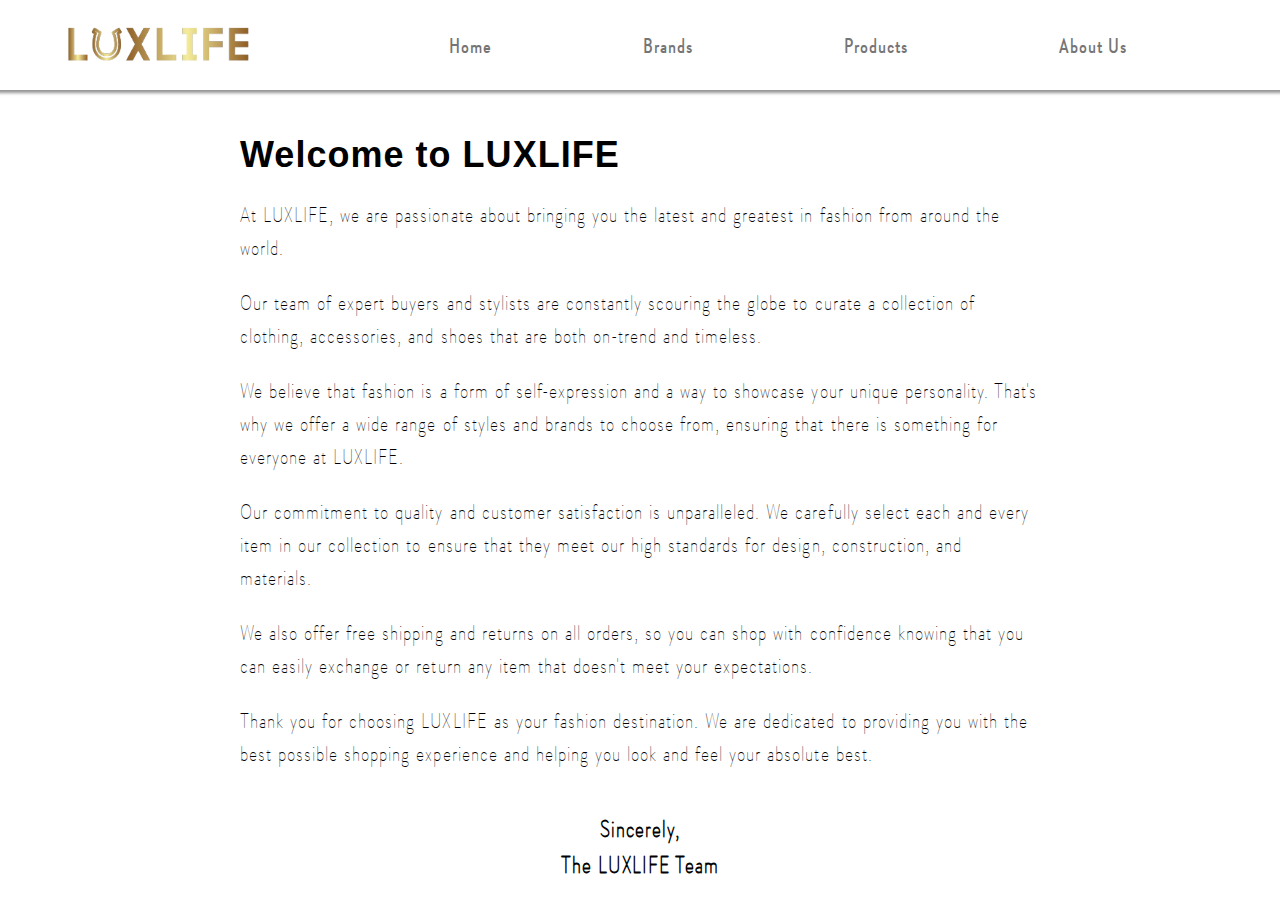
<file: about.html>
<!DOCTYPE html>
<html lang="en">

<head>
    <meta charset="UTF-8">
    <meta name="viewport" content="width=device-width, initial-scale=1.0">
    <link rel="stylesheet" href="https://cdnjs.cloudflare.com/ajax/libs/font-awesome/4.7.0/css/font-awesome.min.css">
    <link rel="stylesheet" href="styles.css">
    <title>About Us</title>
    <style>
        body {
            font-family: Arial, sans-serif;
            margin: 0;
            padding: 0;
        }

        .container {
            max-width: 800px;
            margin: 0 auto;
            padding: 20px;
        }

        h1 {
            font-size: 36px;
            margin-bottom: 20px;
        }

        p {

            font-family: Brandon-thin;
            font-size: 22px;
            line-height: 1.5;
            margin-bottom: 20px;
        }

        .signature {
            font-size: 24px;
            font-weight: bold;
            text-align: center;
            margin-top: 40px;
        }



        /***/
        .profile-card {
            display: flex;
            align-items: center;
            background-color: rgba(100, 95, 47, 0.09);
            padding: 20px;
        }

        .profile-picture {
            flex: 1;
            text-align: center;
        }

        .profile-picture img {
            width: 150px;
            height: 150px;
            border-radius: 50%;
            object-fit: cover;
        }

        .profile-info {
            flex: 2;
            margin-left: 20px;
        }

        .profile-info h2 {
            color: #817952;
            font-size: 24px;
            margin-bottom: 10px;
        }
        .profile-info h3 {
            font-family: Brandon-medium;
            color: #504823;
            margin-bottom: 5px;
        }
        .profile-info p {
            font-size: 18px;
            line-height: 1.5;
            margin-bottom: 20px;
        }

        @media only screen and (min-width : 746px) {
            .profile-card {
                padding: 20px 20%;
            }
        }
    </style>
</head>

<body>
    <header>
        <div class="logo">
            <img src="assets/logo-main.png">
        </div>
        <div class="navbar" style="display: flex; justify-content: space-between;">
            <a href="index.html">Home</a>
            <a href="brands.html">Brands</a>
            <a href="products.html">Products</a>
            <a href="about.html">About Us</a>

        </div>
    </header>
    <main>
        <div class="container">
            <h1>Welcome to LUXLIFE</h1>
            <p>At LUXLIFE, we are passionate about bringing you the latest and greatest in fashion from around the
                world.</p>
            <p>Our team of expert buyers and stylists are constantly scouring the globe to curate a collection of
                clothing, accessories, and shoes that are both on-trend and timeless.</p>
            <p>We believe that fashion is a form of self-expression and a way to showcase your unique personality.
                That's why we offer a wide range of styles and brands to choose from, ensuring that there is something
                for everyone at LUXLIFE.</p>
            <p>Our commitment to quality and customer satisfaction is unparalleled. We carefully select each and every
                item in our collection to ensure that they meet our high standards for design, construction, and
                materials.</p>
            <p>We also offer free shipping and returns on all orders, so you can shop with confidence knowing that you
                can easily exchange or return any item that doesn't meet your expectations.</p>
            <p>Thank you for choosing LUXLIFE as your fashion destination. We are dedicated to providing you with the
                best possible shopping experience and helping you look and feel your absolute best.</p>
            <p class="signature">Sincerely,<br>The LUXLIFE Team</p>
        </div>

        <div class="profile-card">
            <div class="profile-picture">
                <img src="assets/pfp1.png" alt="Profile Picture">
            </div>
            <div class="profile-info">
                <h2>Hannali Olayvar</h2>
                <h3>CEO, LUXLIFE</h3>
                <p>Hannali Olayvar is the CEO of LUXLIFE, a leading fashion retailer. With over 20 years of experience
                    in the fashion industry, John has a keen eye for style and a passion for bringing the latest trends
                    to LUXLIFE customers. In his free time, John enjoys traveling and trying new foods.</p>
            </div>
        </div>
     
        <!-- code footerher -->
        <footer>
            <div class="logo">
                <img src="assets/logo-main.png">
                <p><b>
                        Fashion Collections</b>
                </p>
            </div>
            <div>

                <p> &copy; 2024 LuxLife Fashion Collections | All rights reserved</p>
                <p> Created by Hannali Olayvar</p>

                <div class="social-icons">
                    <a href="#"><i class="fa fa-facebook"></i></a>
                    <a href="#"><i class="fa fa-twitter"></i></a>
                    <a href="#"><i class="fa fa-instagram"></i></a>
                    <a href="#"><i class="fa fa-linkedin"></i></a>
                </div>
                <hr>
            </div>
        </footer>
        <!-- end of footer-->
    </main>
</body>

</html>
</file>
<file: styles.css>
/**FONTS******************/
@font-face {
  font-family: Brandon-bold;
  src: url(fonts/Brandon.Grotesque.Condensed/BrandonGrotesqueCond-Bold.ttf);
}

@font-face {
  font-family: Brandon-light;
  src: url(fonts/Brandon.Grotesque.Condensed/BrandonGrotesqueCond-Light.ttf);
}


@font-face {
  font-family: Brandon-thin;
  src: url(fonts/Brandon.Grotesque.Condensed/BrandonGrotesqueCond-Thin.ttf);
}

@font-face {
  font-family: Brandon-regular;
  src: url(fonts/Brandon.Grotesque.Condensed/BrandonGrotesqueCond-Regular.ttf);
}


@font-face {
  font-family: Brandon-medium;
  src: url(fonts/Brandon.Grotesque.Condensed/BrandonGrotesqueCond-Medium.ttf);
}


/**MAINS******************/
.center {
  display: flex;
  justify-content: center;
  align-items: center;
}

.text-center {
  text-align: center;
}

.tlh-10 {
  line-height: 200%;
}


.text-header {
  font-family: sans-serif;
  font-size: 28px;
}

.text-body {
  font-size: 22px;
  font-family: 'Brandon-regular'
}

.color-1 {
  color: #675d23
}

.color-2 {
  color: #000000;
}

/*****/
body,
html {
  box-sizing: border-box;
  padding: 0;
  margin: 0;
  font-family: 'Brandon-regular';
  overflow-y: hidden;
}

* {

  letter-spacing: 1.02px;
}



/*HEADER AND MAIN*********/
header {
  color: #ffffff;
  background-color: #ffffff;
  box-shadow: 0px 0px 3px 3px #959595;
  height: 10vh;
  width: 100vw;
  overflow-y: hidden;
  display: flex;
  align-items: center;

}

header .logo {
  width: 30vw;
}

header .logo img {
  margin-left: 30px;
  width: relative;
  height: 10vh;
}

.navbar {
  padding: 0px 20px;
  display: flex;
  justify-content: space-between;
  width: 60vw;
}

.navbar a {
  text-decoration: none;
  color: #757575;
  font-family: 'Brandon-medium';
  font-size: 1.30em;
  transition: all 0.3s;
  padding: 5vh;
}

.navbar a:hover {
  transform: scale(1.02);
  background-color: #999999;
  color: #ffffff;


}

main {
  height: 90vh;
  width: 100vw;
  overflow-y: scroll;
}


/* FOOTER*****************/ 
footer {
    margin-top: 100px;
    background-color: #000000;
    display: grid;
    grid-template-columns: 50% 50%;
    align-items: center;
    padding: 50px 20%;
    color: #ffffff;
  }
  
  .social-icons a i {
    color: #ffffff;
    font-size: 22px;
    margin-right: 18px;
    transition: transform 0.2s;
  }
  
  .social-icons a i:hover {
    font-size: 22px;
    color: #ffffff;
    transform: scale(1.04);
  }
  
  footer .logo {
    text-align: center; 
  }

  footer .logo img{
    margin: 0;
    width: 200px;
  }
  .center-caption-container {
    display: flex;
    flex-direction: column;
    padding: 10vh 10vw;
}


  @media only screen and (max-width : 746px) {
    footer {
       display: flex;
       flex-direction: column;
      }

      .social-icons{
        text-align: center;
      }

      footer .logo img{
        width: 80%;
      }

      
      header .logo img {
        margin: 0px;
        width: 20vw;
        height: auto;
    }


    .navbar{
        width: 80vw;
        padding: 2px;
    }

    .navbar a {
        padding: 5vw 4px;
        vertical-align: middle;
        font-size: 18px;
    }

      

  }
</file>
